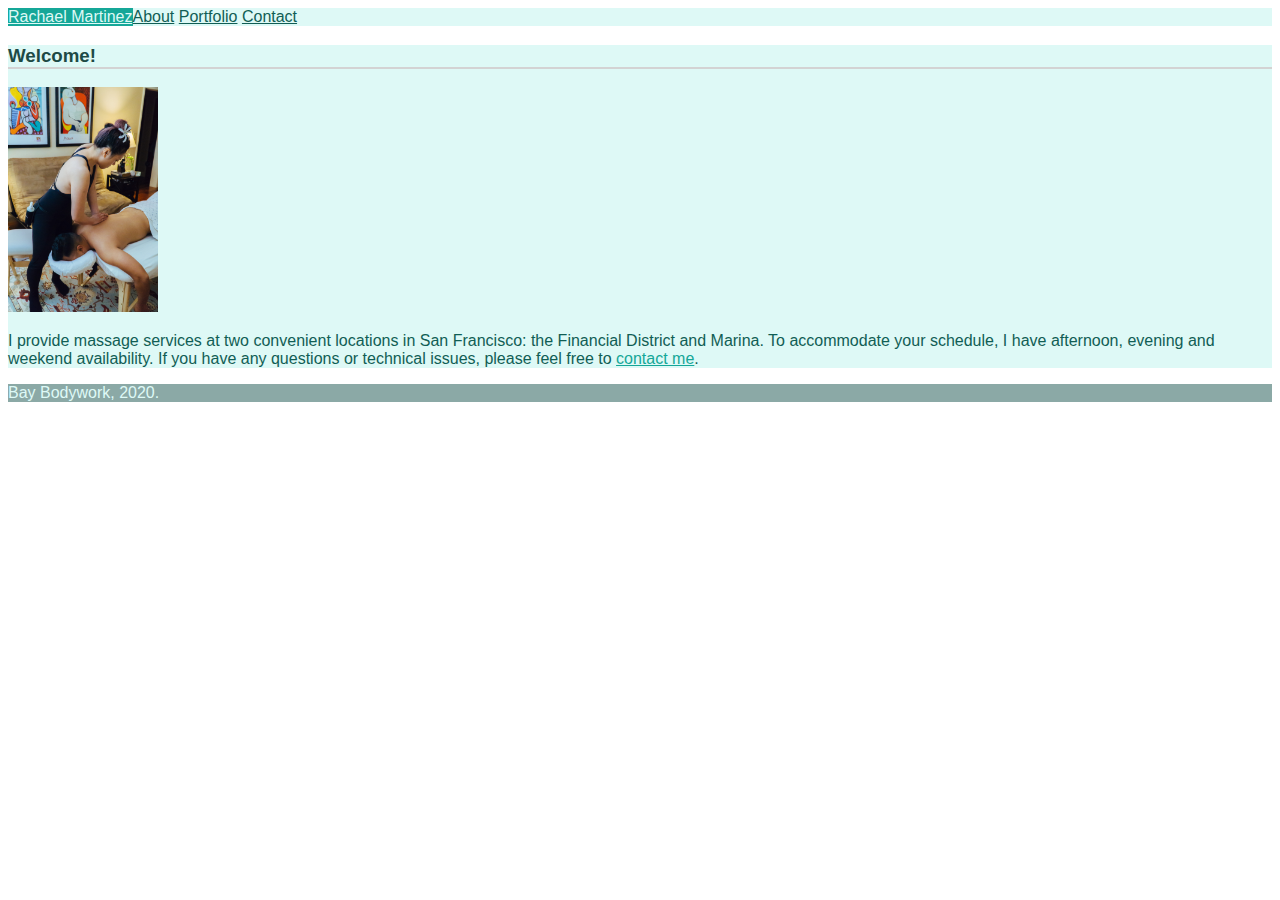
<file: index.html>
<!DOCTYPE html>
<html lang="en">
  <head>
    <meta charset="UTF-8" />
    <meta name="viewport" content="width=device-width, initial-scale=1.0" />
    <title>Bay Bodywork</title>

    <link rel="icon" href="assets/images/titlelogo.png" type="image/x-icon" />

    <link
      rel="stylesheet"
      href="https://stackpath.bootstrapcdn.com/bootstrap/4.5.0/css/bootstrap.min.css"
      integrity="sha384-9aIt2nRpC12Uk9gS9baDl411NQApFmC26EwAOH8WgZl5MYYxFfc+NcPb1dKGj7Sk"
      crossorigin="anonymous"
    />

    <link rel="stylesheet" type="text/css" href="Assets/style.css" />

    <link rel="stylesheet" type="text/css" href="Assets/navbar.css" />

    <link rel="stylesheet" type="text/css" href="Assets/queries.css" />
  </head>

  <body>
    <!-- begin navigation bar -->
    <nav class="navbar-expand mb-2 mr-0">
      <!-- name on top left -->
      <a
        class="navbar-brand d-flex justify-content-center mr-0 ml-md-4 p-3"
        href="index.html"
        >Rachael Martinez</a
      >

      <!-- menu on top right-->
      <div
        class="navbar-nav d-flex justify-content-sm-end justify-content-center mr-0 p-2"
      >
        <a class="nav-item nav-link" href="about.html">About</a>

        <a class="nav-item nav-link" href="portfolio.html">Portfolio</a>

        <a class="nav-item nav-link" href="contact.html">Contact</a>
      </div>
    </nav>
    <!-- end navigation bar -->

    <!-- main content container -->
    <div class="container welcome-content m-0 m-sm-4">
      <div class="row">
        <!-- this container pairs with placeholder column -->
        <div class="welcome col-md-8 p-3 m-3 m-sm-0"> 
          <!-- welcome header -->
          <header>
            <h3 class="pb-2">Welcome!</h3>
          </header>
          <!-- this holds pictures and text -->
          <section>
            <img
              class="welcome-pic rounded py-2 p-sm-2 float-left"
              alt="Rachael massaging a client"
              src="Assets/Images/DSC08182.jpg"
            />
            <p>
              I provide massage services at two convenient locations in San
              Francisco: the Financial District and Marina. To accommodate your
              schedule, I have afternoon, evening and weekend availability. If
              you have any questions or technical issues, please feel free to
              <a href="contact.html">
                contact me</a>.
            </p>
          </section>
        </div>

        <!-- invisible placeholder column for medium+ screens -->
        <div class="col-md-4"></div>
      </div>
    </div>

    <footer class="fixed-bottom p-2 d-flex justify-content-center">
      Bay Bodywork, 2020.
    </footer>
  </body>
</html>
</file>
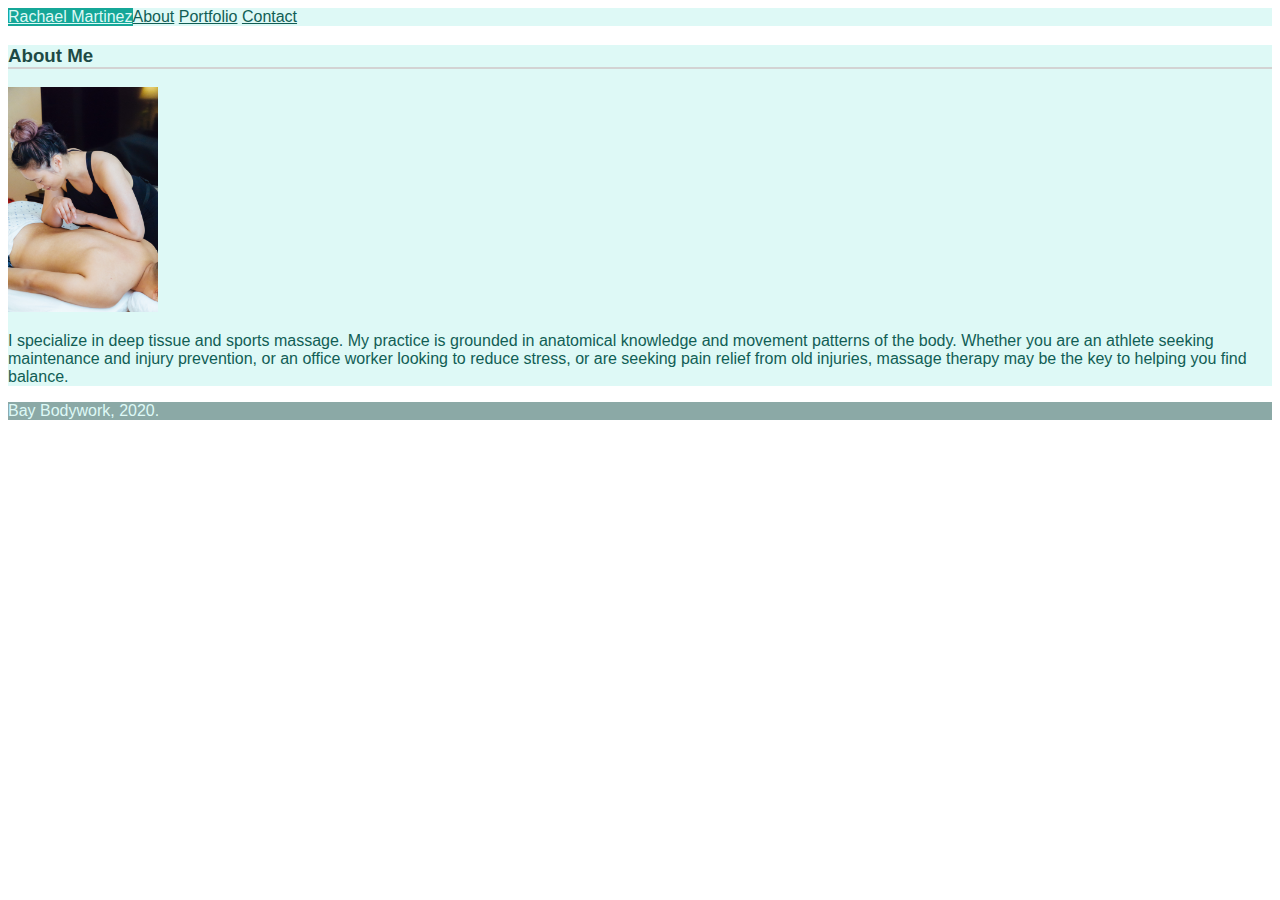
<file: about.html>
<!DOCTYPE html>
<html lang="en">
  <head>
    <meta charset="UTF-8" />
    <meta name="viewport" content="width=device-width, initial-scale=1.0" />
    <title>Bay Bodywork</title>

    <link rel="icon" href="assets/images/titlelogo.png" type="image/x-icon" />

    <link
      rel="stylesheet"
      href="https://stackpath.bootstrapcdn.com/bootstrap/4.5.0/css/bootstrap.min.css"
      integrity="sha384-9aIt2nRpC12Uk9gS9baDl411NQApFmC26EwAOH8WgZl5MYYxFfc+NcPb1dKGj7Sk"
      crossorigin="anonymous"
    />

    <link rel="stylesheet" type="text/css" href="Assets/style.css" />

    <link rel="stylesheet" type="text/css" href="Assets/navbar.css" />

    <link rel="stylesheet" type="text/css" href="Assets/queries.css" />
  </head>

  <body>
    <!-- begin navigation bar -->
    <nav class="navbar-expand mb-2 mr-0">
      <!-- name on top left -->
      <a
        class="navbar-brand d-flex justify-content-center mr-0 ml-md-4 p-3"
        href="index.html"
        >Rachael Martinez</a
      >

      <!-- menu on top right-->
      <div
        class="navbar-nav d-flex justify-content-sm-end justify-content-center mr-0 p-2"
      >
        <a class="nav-item nav-link" href="about.html">About</a>

        <a class="nav-item nav-link" href="portfolio.html">Portfolio</a>

        <a class="nav-item nav-link" href="contact.html">Contact</a>
      </div>
    </nav>
    <!-- end navigation bar -->

    <!-- main content container -->
    <div class="container welcome-content m-0 m-sm-4">
      <div class="row">
        <!-- this container pairs with placeholder column -->
        <div class="welcome col-md-8 p-3 my-2 mx-3 m-sm-0"> 
          <!-- welcome header -->
          <header>
            <h3 class="pb-2">About Me</h3>
          </header>
          <!-- this holds pictures and text -->
          <section>
            <img
              class="welcome-pic rounded py-2 p-sm-2 float-left"
              alt="Rachael massaging a client"
              src="Assets/Images/twoelbows.jpg"
            />
            <p>
              I specialize in deep tissue and sports massage. My practice is grounded in anatomical knowledge and movement patterns of the body. Whether you are an athlete seeking maintenance and injury prevention, or an office worker looking to reduce stress, or are seeking pain relief from old injuries, massage therapy may be the key to helping you find balance.
            </p>
          </section>
        </div>

        <!-- invisible placeholder column for medium+ screens -->
        <div class="col-md-4"></div>
      </div>
    </div>

    <footer class="fixed-bottom p-2 d-flex justify-content-center">
      Bay Bodywork, 2020.
    </footer>
  </body>
</html>
</file>
<file: Assets/style.css>
/* dark green - #115E55 
mid green - #15A798
soft light green - #DEF9F6 
grayish green #8BA9A6 */

body {
    font-family: 'Trebuchet MS', 'Lucida Sans Unicode', 'Lucida Grande', 'Lucida Sans', Arial, sans-serif;
}

a {
    color: #15A798;
}

a:hover {
    color: #8BA9A6;
    text-decoration: none;
}

.welcome {
    background-color: #DEF9F6;
    color: #115E55;
}

.square-holder {
   background-color: #DEF9F6;
}

h3 {
    font-weight: bold;
    color: #1D4A45;
    border-bottom: 2px solid lightgray; 
}

.welcome-pic {
    width: 150px;
}

.portfolio-pic {
    position: relative;
}

.portfolio-text {
    background-color: #15A798;
    color: #DEF9F6;
    position: relative;
    bottom: 50px;
    text-align: center;
}

.contact-box {
    background-color: #DEF9F6;

}
footer {
    background-color: #8BA9A6;
    color: #DEF9F6;
}
</file>
<file: Assets/navbar.css>
/* dark green - #115E55 
mid green - #15A798
soft light green - #DEF9F6 
grayish green #8BA9A6 */

nav {
    background-color: #DEF9F6;
}

.navbar-brand{
    background-color: #15A798;
    color: #DEF9F6;
}

.navbar-brand:hover {
    color: #F9F8DE;
}

.navbar-nav a {
    color: #115E55;
}

.navbar-nav a:hover {
    color: #5E4011;
}
</file>
<file: Assets/queries.css>
@media (max-width: 640px) {
    .welcome-pic { 
        width: 100%;
    }
    .navbar-brand {
        justify-content: center;
    }
    .navbar-nav {
        justify-content: center;
    }
    .portfolio-pic {
        width: 100%;
    }
}

@media (min-width:641px) { 
    .navbar-brand {
        float: left;
    }
    .portfolio-pic {
        width: 100%;
    }
}

@media (min-width:768px) {
    .portfolio-pic {
        width: 100%;
    }
}
</file>
